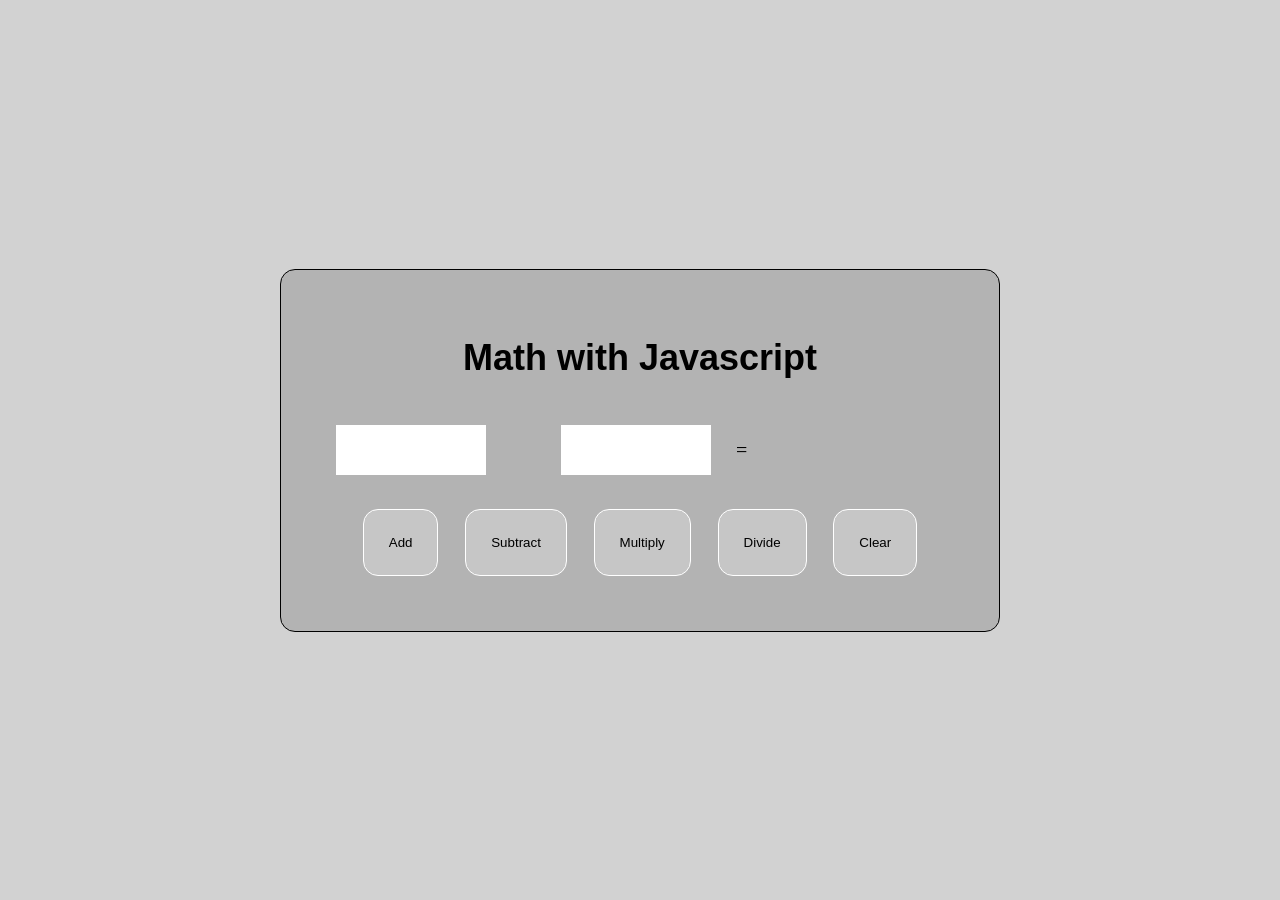
<file: demos/calculator/index.html>
<!doctype html>
<html lang="en">
  <head>
    <meta charset="UTF-8" />
    <meta name="viewport" content="width=device-width, initial-scale=1.0" />
    <title>JavaScript Calculator</title>
    <link rel="stylesheet" href="style.css" />
  </head>
  <body>
    <div class="container">
      <div class="grid-container">
        <div class="caption">
          <h1>Math with Javascript</h1>
        </div>
        <div class="equation">
          <input type="number" id="box1" />
          <span id="sign"> &nbsp;</span>
          <input type="number" id="box2" />
          <p id="equals">=</p>

          <span id="answer"> &nbsp;</span>
        </div>
        <div class="buttons">
          <button id="add">Add</button>
          <button id="subtract">Subtract</button>
          <button id="multiply">Multiply</button>
          <button id="divide">Divide</button>
          <button id="clear">Clear</button>
        </div>
      </div>
    </div>
    <script src="app.js"></script>
  </body>
</html>
</file>
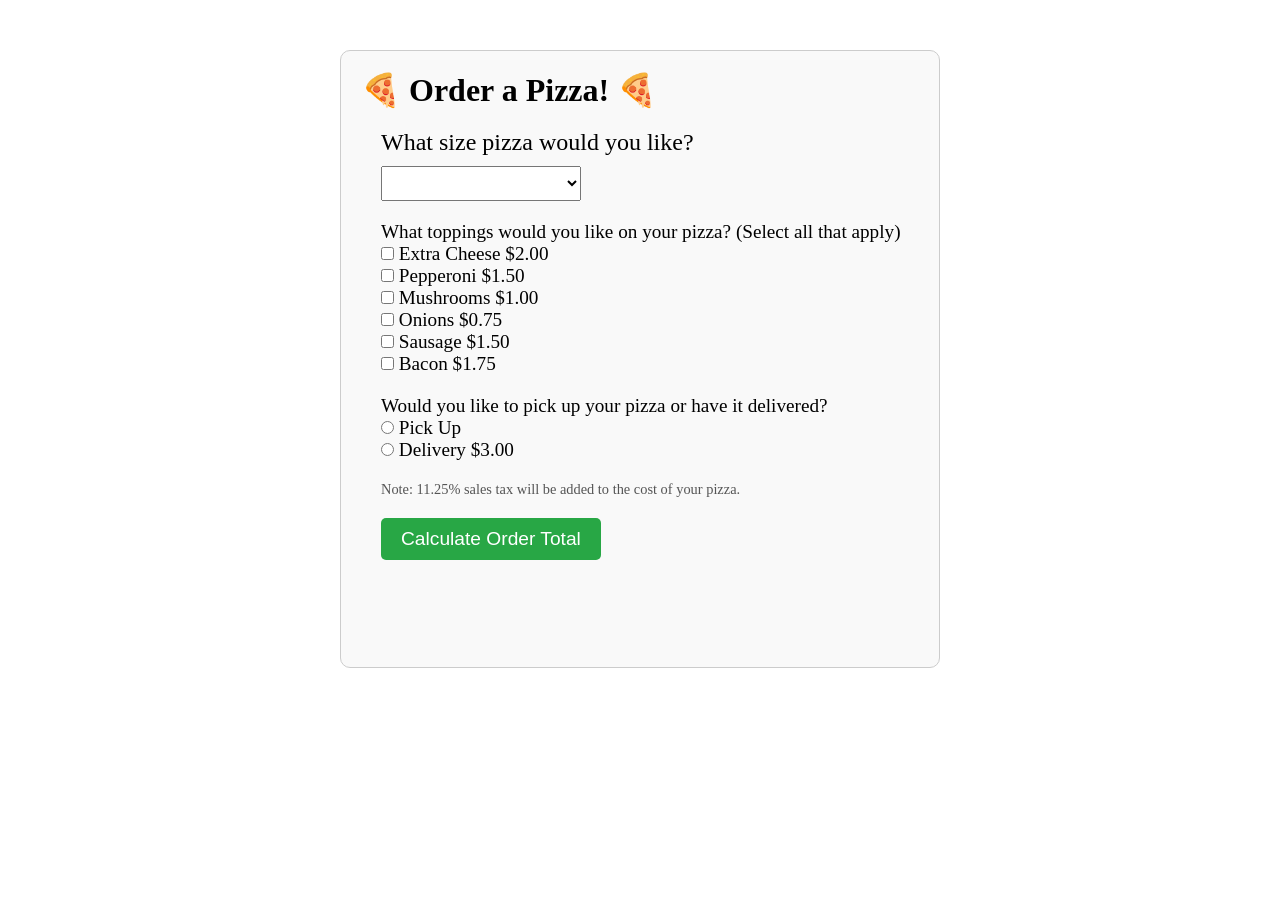
<file: demos/pizza order/index.html>
<!doctype html>
<html lang="en">
  <head>
    <meta charset="UTF-8" />
    <meta name="viewport" content="width=device-width, initial-scale=1.0" />
    <title>Pizza Order App</title>
    <link rel="stylesheet" href="style.css"/>
  </head>

  <body>
    <div class="container">
      <h1>&#127829; Order a Pizza! &#127829;</h1>

      <p id="size-container">
        <label for="size">What size pizza would you like?</label>
        <select name="size" id="size">
          <option value="blank"></option>
          <option value="small">Small $10.00</option>
          <option value="medium">Medium $12.50</option>
          <option value="large">Large $15.00</option>
        </select>
      </p>

      <p id="toppings">
        What toppings would you like on your pizza? (Select all that apply)
        <br />

        <input
          type="checkbox"
          id="extra_cheese"
          name="topping"
          value="extra_cheese"
        />
        <label for="extra_cheese">Extra Cheese $2.00</label>
        <br />

        <input
          type="checkbox"
          id="pepperoni"
          name="topping"
          value="pepperoni"
        />
        <label for="pepperoni">Pepperoni $1.50</label>
        <br />

        <input
          type="checkbox"
          id="mushrooms"
          name="topping"
          value="mushrooms"
        />
        <label for="mushrooms">Mushrooms $1.00</label>
        <br />

        <input type="checkbox" id="onions" name="topping" value="onions" />
        <label for="onions">Onions $0.75</label>
        <br />

        <input type="checkbox" id="sausage" name="topping" value="sausage" />
        <label for="sausage">Sausage $1.50</label>
        <br />

        <input type="checkbox" id="bacon" name="topping" value="bacon" />
        <label for="bacon">Bacon $1.75</label>
        <br />
      </p>

      <p id="PickuporDelivery">
        Would you like to pick up your pizza or have it delivered?
        <br />

        <input type="radio" id="pickup" name="delivery_option" value="pickup" />
        <label for="pickup">Pick Up</label>
        <br />

        <input
          type="radio"
          id="delivery"
          name="delivery_option"
          value="delivery"
        />
        <label for="delivery">Delivery $3.00</label>
      </p>

      <p>
        <small>
          Note: 11.25% sales tax will be added to the cost of your pizza.
        </small>
      </p>

      <p>
        <button id="calculateButton">Calculate Order Total</button>
      </p>

      <p id="output">&nbsp;</p>
    </div>

    <script src="app.js"></script>
  </body>
</html>
</file>
<file: demos/calculator/style.css>
* {
  margin: 0;
  padding: 0;
  box-sizing: border-box;
}
body {
  color: white;
}

.container {
  display: flex;
  justify-content: center;
  background-color: rgb(210, 210, 210);
  align-items: center;
  min-height: 100vh;
}

.grid-container {
  display: grid;
  grid-template-rows: 1fr 1fr 1fr;
  gap: 25px;
  min-width: 80vh;
  background-color: #b3b3b3;
  border: 1px solid black;
  padding: 55px;
  border-radius: 15px;
}
.caption {
  font-family: Arial, Helvetica, sans-serif;
  color: black;
  font-size: 18px;
  display: flex;
  justify-content: center;
  align-items: center;
}
.equation {
  display: flex;
  justify-content: flex-start;
  align-items: center;
  gap: 25px;
}

.equation input {
  background-color: white;
  border: white 2px solid;
  color: black;
  height: 50px;
  width: 150px;
  text-align: center;
  font-size: 18px;
}

#sign,
#answer,
#equals {
  display: inline-block;
  text-align: center;
  font-size: 20px;
  color: black;
}

#sign {
  width: 25px;
}

#answer {
  min-width: 120px;
  width: 120px;
}
.buttons {
  display: flex;
  justify-content: space-evenly;
  align-items: center;
}
.buttons button {
  background-color: #c6c6c6;
  color: black;
  border-radius: 15px;
  border: 1px solid white;
  padding: 25px;
}

button#add:hover {
  background: rgb(191, 255, 183);
  color: rgb(33, 56, 21);
  cursor: pointer;
}
button#subtract:hover {
  background: #ffb7b7;
  color: #381515;
  cursor: pointer;
}
button#multiply:hover {
  background: #fffab7;
  color: #343815;
  cursor: pointer;
}
button#divide:hover {
  background: #b7fffe;
  color: #153838;
  cursor: pointer;
}
button#clear:hover {
  background: #ffb7f5;
  color: #381533;
  cursor: pointer;
}
</file>
<file: demos/pizza order/style.css>
* {
  margin: 0;
  padding: 0;
  box-sizing: border-box;
}

.container {
  max-width: 600px;
  margin: 50px auto;
  padding: 20px;
  border: 1px solid #ccc;
  border-radius: 10px;
  background-color: #f9f9f9;
}

p#size-container {
  display: flex;
  flex-direction: column;
  font-size: 1.5rem;
  margin: 20px;
}

p#size-container select {
  margin-top: 10px;
  width: 200px;
  padding: 5px;
  font-size: 1.2rem;
}

p#toppings,
p#PickuporDelivery {
  font-size: 1.2rem;
  margin: 20px 0 0 20px;
}

small {
  font-size: 0.9rem;
  color: #555;
  margin: 20px 0 0 20px;
  display: block;
}

button {
  margin: 20px;
  padding: 10px 20px;
  font-size: 1.2rem;
  background-color: #28a745;
  color: white;
  border: none;
  border-radius: 5px;
  cursor: pointer;
}

button:hover {
  background-color: #218838;
}

p#output {
  font-size: 1.5rem;
  margin: 20px;
  color: #333;
}
</file>
